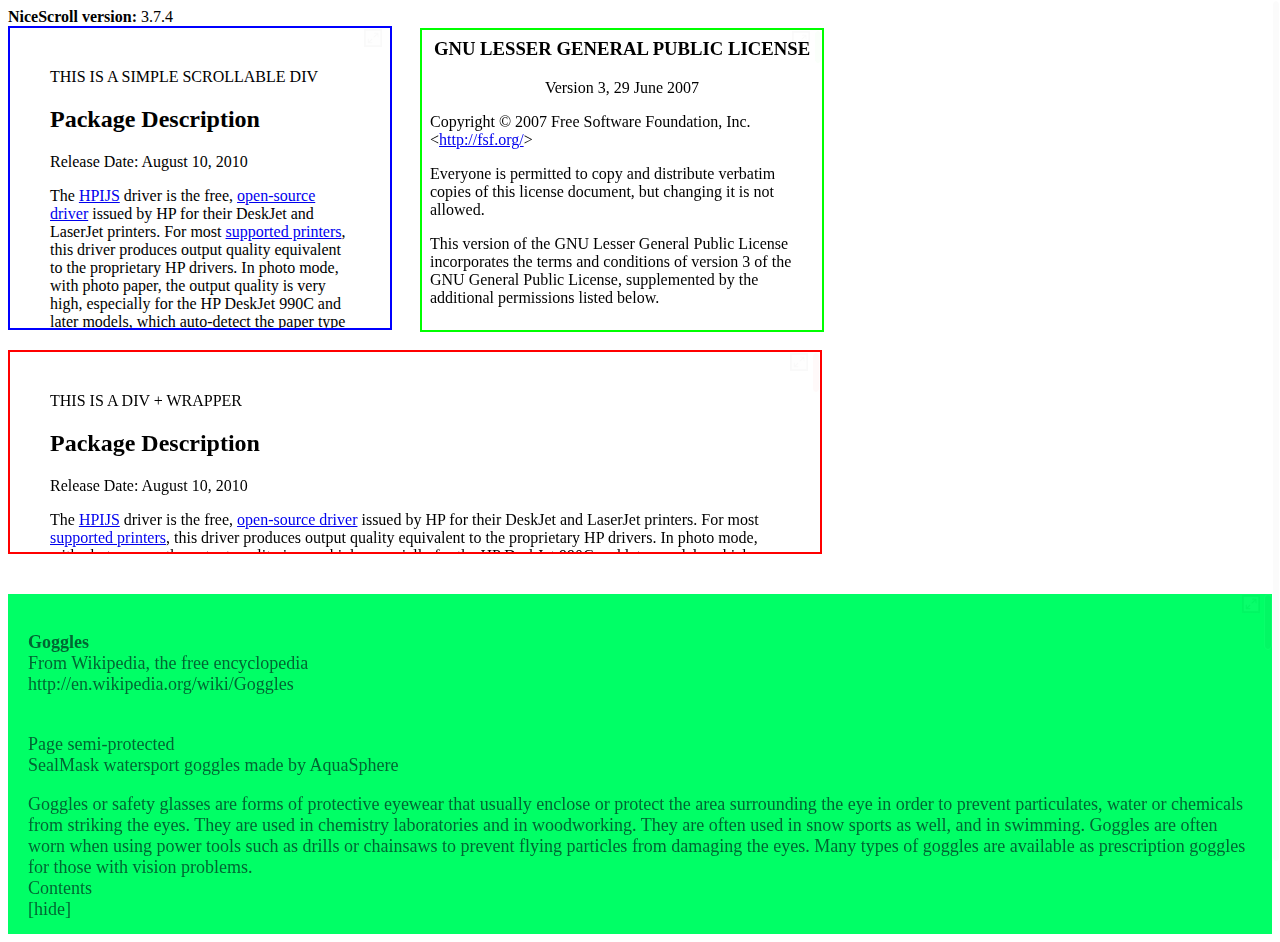
<file: again/js/demo/index.html>
<!DOCTYPE html PUBLIC "-//W3C//DTD XHTML 1.0 Transitional//EN" "http://www.w3.org/TR/xhtml1/DTD/xhtml1-transitional.dtd">
<html xmlns="http://www.w3.org/1999/xhtml">
<head>
<meta http-equiv="Content-Type" content="text/html; charset=utf-8" />
<title>jQuery NiceScroll Test Page</title>
<style type="text/css">
#boxscroll {
	padding: 40px;
	height: 220px;
	width: 300px;
	border: 2px solid #00F;
	overflow: auto;
  margin-bottom:20px;
}
#boxscroll2 {
	padding: 40px;
	height: 120px;
	width: 730px;
	border: 2px solid #F00;
	overflow: auto;
}
#boxscroll3 {
	overflow: hidden;
}
#boxframe {
	position:absolute;
	top:28px;
	left:420px;
	width:400px;
	height:300px;
	overflow:auto;
	border: 2px solid #0F0;
}
#boxscroll4 {
	height: 300px;
	margin-top: 40px;
	background-color: #00FF66;
	font-family: Georgia, "Times New Roman", Times, serif;
	font-size: 18px;
	padding: 20px;
	color: #006633;
	overflow: auto;
}
</style>

<script src="https://code.jquery.com/jquery-1.12.4.min.js"></script>
<script src="js/jquery.nicescroll.min.js"></script>

<script>
  $(document).ready(function() {
  
	var nice = $("html").niceScroll();  // The document page (body)
	
	$("#div1").html($("#div1").html()+' '+nice.version);
    
    $("#boxscroll").niceScroll({cursorborder:"",cursorcolor:"#00F",boxzoom:true}); // First scrollable DIV

    $("#boxscroll2").niceScroll("#contentscroll2",{cursorcolor:"#F00",cursoropacitymax:0.7,boxzoom:true,touchbehavior:true});  // Second scrollable DIV
    $("#boxframe").niceScroll("#boxscroll3",{cursorcolor:"#0F0",cursoropacitymax:0.7,boxzoom:true,touchbehavior:true});  // This is an IFrame (iPad compatible)
	
    $("#boxscroll4").niceScroll("#boxscroll4 .wrapper",{boxzoom:true});  // hw acceleration enabled when using wrapper
    
  });
</script>

<meta name="viewport" content="user-scalable=no" />

</head>

<body>

<div id="div1"><strong>NiceScroll version:</strong></div>

<div id="boxscroll">
THIS IS A SIMPLE SCROLLABLE DIV
  <h2> Package Description </h2>
  <p>Release Date: August 10, 2010</p>
  <p>The <a title="http://www.openprinting.org/show_driver.cgi?driver=hpijs" rel="nofollow" href="http://www.openprinting.org/show_driver.cgi?driver=hpijs">HPIJS</a> driver is the free, <a title="http://hplipopensource.com/hplip-web/index.html" rel="nofollow" href="http://hplipopensource.com/hplip-web/index.html">open-source driver</a> issued by HP for their DeskJet and LaserJet printers. For most <a title="" href="http://www.linuxfoundation.org/collaborate/workgroups/openprinting/macosx/hpijs#Printers">supported printers</a>,   this driver produces output quality equivalent to the proprietary HP   drivers. In photo mode, with photo paper, the output quality is very   high, especially for the HP DeskJet 990C and later models, which   auto-detect the paper type in hardware. Photo printing is fully   supported in the newer 6- and 7-ink models.</p>
  <p>A major advantage of using this driver over those supplied by HP is   the direct interface between HPIJS and the native CUPS spooler, which   allows printing from any printer over any available connection such as   USB, AppleTalk, TCP/IP (via LPD and IPP), HP JetDirect, and shared   windows printers via SAMBA. Additionally, this driver utilizes the   existing Mac OS X USB &quot;backend&quot; and thus does not install any software   that might interfere with standard USB operation.</p>
  <p>Please note:</p>
  <ul>
    <li>HP does not provide any support for HPLIP or HPIJS on the Mac OS X platform.</li>
    <li><a href="http://www.linuxfoundation.org/en/OpenPrinting/MacOSX/hpijs-USB">Several HP USB devices</a> may not print successfully over the standard Mac OS X USB &quot;backend&quot;. Please <a href="http://www.linuxfoundation.org/en/OpenPrinting/MacOSX/hpijs-USB">see this note</a> for more information.</li>
  </ul>
  <h2>Release Notes</h2>
  <ul>
    <li>This release fixes a problem with the PPDs that caused many job   options such as page orientation, color/grayscale mode, duplex printing,   etc. to fail.</li>
    <li>HPIJS is HP's universal printer driver for most of their   non-PostScript printers. It comes as a part of HPLIP, HP Linux Imaging   and Printing.</li>
    <li>The PPDs for HP printers are now sourced from the HPLIP package rather than the OpenPrinting.org database.</li>
    <li>PPDs for printers from other manufacturers are provided by OpenPrinting.org.</li>
    <li>Some printers are only partially supported.  Printers such as<br />
      HP LaserJet 1022<br />
      HP LaserJet p1505n<br />
      HP LaserJet p12014<br />
      HP LaserJet p2035<br />
      require a proprietary plug-in for full support.  This package does not contain or support such plug-ins.</li>
  </ul>
  <p><a name="Printer_Set_Up_Instructions" id="Printer_Set_Up_Instructions"></a></p>
  <h2> Printer Set Up Instructions </h2>
  <p>To add a printer queue, Leopard (Mac OS X 10.5.x) users should use   the Print &amp; Fax from System Preferences. Click on the + (plus) icon   at the lower left. A new window will open. In that window, click the   Default Browser icon at the top left. Highlight your printer in the   section below. Use the &quot;Print Using&quot; pop-up menu near the bottom of the   window to select the correct PPD for your printer and click Add.</p>
  <p>Tiger users should open the Printer Setup Utility and click on the   Add icon at the top of the Printer List window. A new window will open.   In that window, click the Default Browser icon at the top left.   Highlight your printer in the section below. Use the &quot;Print Using&quot;   pop-up menu near the bottom of the window to select the correct PPD for   your printer and click Add.</p>
  <p>Jaguar (OS X 10.2.x) and Panther (OS X 10.3.x) users should open   Print Center (Jaguar) or Printer Setup Utility (Panther), hold down the   Option key, and click the Add Printer button in the Print Center   toolbar. Within the setup sheet, choose Advanced from the top popup   menu; then in the &quot;Device:&quot; popup menu select your printer by name (it   should be the last item in the menu list). Finally, select the correct   PPD from the model browser and click Add.</p>
</div>

<div id="boxscroll2">
  <div id="contentscroll2">
    THIS IS A DIV + WRAPPER
    <h2>Package Description </h2>
    <p>Release Date: August 10, 2010</p>
    <p>The <a title="http://www.openprinting.org/show_driver.cgi?driver=hpijs" rel="nofollow" href="http://www.openprinting.org/show_driver.cgi?driver=hpijs">HPIJS</a> driver is the free, <a title="http://hplipopensource.com/hplip-web/index.html" rel="nofollow" href="http://hplipopensource.com/hplip-web/index.html">open-source driver</a> issued by HP for their DeskJet and LaserJet printers. For most <a title="" href="http://www.linuxfoundation.org/collaborate/workgroups/openprinting/macosx/hpijs#Printers">supported printers</a>,   this driver produces output quality equivalent to the proprietary HP   drivers. In photo mode, with photo paper, the output quality is very   high, especially for the HP DeskJet 990C and later models, which   auto-detect the paper type in hardware. Photo printing is fully   supported in the newer 6- and 7-ink models.</p>
    <p>A major advantage of using this driver over those supplied by HP is   the direct interface between HPIJS and the native CUPS spooler, which   allows printing from any printer over any available connection such as   USB, AppleTalk, TCP/IP (via LPD and IPP), HP JetDirect, and shared   windows printers via SAMBA. Additionally, this driver utilizes the   existing Mac OS X USB &quot;backend&quot; and thus does not install any software   that might interfere with standard USB operation.</p>
    <p>Please note:</p>
    <ul>
      <li>HP does not provide any support for HPLIP or HPIJS on the Mac OS X platform.</li>
      <li><a href="http://www.linuxfoundation.org/en/OpenPrinting/MacOSX/hpijs-USB">Several HP USB devices</a> may not print successfully over the standard Mac OS X USB &quot;backend&quot;. Please <a href="http://www.linuxfoundation.org/en/OpenPrinting/MacOSX/hpijs-USB">see this note</a> for more information.</li>
    </ul>
    <h2>Release Notes</h2>
    <ul>
      <li>This release fixes a problem with the PPDs that caused many job   options such as page orientation, color/grayscale mode, duplex printing,   etc. to fail.</li>
      <li>HPIJS is HP's universal printer driver for most of their   non-PostScript printers. It comes as a part of HPLIP, HP Linux Imaging   and Printing.</li>
      <li>The PPDs for HP printers are now sourced from the HPLIP package rather than the OpenPrinting.org database.</li>
      <li>PPDs for printers from other manufacturers are provided by OpenPrinting.org.</li>
      <li>Some printers are only partially supported.  Printers such as<br />
        HP LaserJet 1022<br />
        HP LaserJet p1505n<br />
        HP LaserJet p12014<br />
        HP LaserJet p2035<br />
        require a proprietary plug-in for full support.  This package does not contain or support such plug-ins.</li>
    </ul>
    <p><a name="Printer_Set_Up_Instructions" id="Printer_Set_Up_Instructions"></a></p>
    <h2> Printer Set Up Instructions </h2>
    <p>To add a printer queue, Leopard (Mac OS X 10.5.x) users should use   the Print &amp; Fax from System Preferences. Click on the + (plus) icon   at the lower left. A new window will open. In that window, click the   Default Browser icon at the top left. Highlight your printer in the   section below. Use the &quot;Print Using&quot; pop-up menu near the bottom of the   window to select the correct PPD for your printer and click Add.</p>
    <p>Tiger users should open the Printer Setup Utility and click on the   Add icon at the top of the Printer List window. A new window will open.   In that window, click the Default Browser icon at the top left.   Highlight your printer in the section below. Use the &quot;Print Using&quot;   pop-up menu near the bottom of the window to select the correct PPD for   your printer and click Add.</p>
    <p>Jaguar (OS X 10.2.x) and Panther (OS X 10.3.x) users should open   Print Center (Jaguar) or Printer Setup Utility (Panther), hold down the   Option key, and click the Add Printer button in the Print Center   toolbar. Within the setup sheet, choose Advanced from the top popup   menu; then in the &quot;Device:&quot; popup menu select your printer by name (it   should be the last item in the menu list). Finally, select the correct   PPD from the model browser and click Add.</p>
  </div>
</div>

<div id="boxframe">
<iframe id="boxscroll3" src="iframe/lgpl-3.0-standalone.html" height="100%" width="100%" frameborder="0" onload="$(this).height($(this).contents().height());"></iframe>
</div>


<div id="boxscroll4">
<div class="wrapper">
  <p><strong>Goggles</strong><br />
    From Wikipedia, the free encyclopedia<br />
  http://en.wikipedia.org/wiki/Goggles</p>
  <p><br />
    Page semi-protected<br />
    SealMask watersport goggles made by AquaSphere</p>
  <p>Goggles or safety glasses are forms of protective eyewear that usually enclose or protect the area surrounding the eye in order to prevent particulates, water or chemicals from striking the eyes. They are used in chemistry laboratories and in woodworking. They are often used in snow sports as well, and in swimming. Goggles are often worn when using power tools such as drills or chainsaws to prevent flying particles from damaging the eyes. Many types of goggles are available as prescription goggles for those with vision problems.<br />
    Contents<br />
    [hide] </p>
  <p> 1 History<br />
    2 Types<br />
    3 Fashion<br />
    4 Non-human<br />
    5 See also<br />
    6 References</p>
  <p>History</p>
  <p>The Eskimos carved Inuit snow goggles from caribou antler, and wood and shell, to help prevent snow blindness. The goggles were curved to fit the user's face and had a large groove cut in the back to allow for the nose. A long thin slit was cut through the goggles to allow in a small amount of light, diminishing subsequent ultraviolet rays. The goggles were held to the head by a cord made of caribou sinew.</p>
  <p>In the early 20th century, goggles were worn by drivers of uncovered cars to prevent irritation of the eyes by dust or wind. [1] Likewise in the first ten years after the invention of the airplane in 1903 goggles became a necessity as wind blow became more severe as aircraft speeds increased and as protection against bugstrikes at high altitudes. The first pilot to wear goggles was probably Charles Manly in his failed attempt to fly Samuel Langley's aerodrome in 1903.</p>
  <p> Traditional Inuit goggles used to combat snow blindness</p>
  <p> Metal nenets goggles</p>
  <p> Blowtorching goggles and safety helmet</p>
  <p> Swimming goggles</p>
  <p>Types</p>
  <p>The requirements for goggles varies depending on the use. Some examples:</p>
  <p> Cold weather: Most modern cold-weather goggles have two layers of lens to prevent the interior from becoming &quot;foggy&quot;. With only a single lens, the interior water vapor condenses onto the lens because the lens is colder than the vapor, although anti-fog agents can be used. The reasoning behind dual layer lens is that the inner lens will be warm while the outer lens will be cold. As long as the temperature of the inner lens is close to that of the interior water vapor, the vapor should not condense. However, if water vapor gets between the layers of the lens, condensation can occur between the lenses and is almost impossible to get rid of; thus, properly constructed and maintained dual-layer lenses should be air-tight to prevent water vapor from getting in between the lenses.<br />
    Swimming: Must be watertight to prevent water, such as salt water when swimming in the ocean, or chlorinated water when swimming in a pool, from irritating the eyes or blurring vision. Allows swimmers to see clearly underwater. They will not be usable more than a few feet underwater, because the water pressure will press them tightly against the face. Examples of these include the Swedish goggles.<br />
    Power tools: Must be made of an unbreakable material that prevents chunks of metal, wood, plastic, concrete, and so on from hitting or piercing the eye. Usually has some sort of ventilation to prevent sweat from building up inside the goggles and fogging the surface.<br />
    Blowtorch goggles: These protect the eyes from glare and flying sparks and hot metal splashes while using or near as blowtorch. They are not the correct filters for arc welding.<br />
    Welding goggles: Includes all goggles for eye protection during welding or cutting. They provide protection against debris, the heat from welding, and, with the proper filters, the optical radiation resulting from the welding, which can otherwise cause arc eye.<br />
    Motorcycle riding and other open-air activities: Prevents insects, dust, and so on from hitting the eyes.<br />
    Laboratory and research: Combines impact resistance with side shields to prevent chemical splashes reaching the eyes. May also include laser protection which would be covered by EN 207 (Europe) and ANSI Z 136 (United States). Examples of these include red adaptation goggles.<br />
    Racquetball: Protect the eyes from racquets swinging in an enclosed area and from impact from hard rubber ball.<br />
    Winter sports: Protect the eyes from glare and from icy particles flying up from the ground.<br />
    Astronomy and meteorology: dark adaptor goggles are used before going outside at night, in order to help the eyes adapt to the dark.<br />
    Basketball: Several NBA players have worn goggles during play, including Kareem Abdul-Jabbar, James Worthy, Horace Grant, Kurt Rambis and Amar'e Stoudemire; they prevent a fellow player from scratching or hitting the eyes when trying to grab the basketball.<br />
    Aviation: In open cockpit aircraft, such as old biplanes, aviators, such as Amelia Earhart and Charles Kingsford Smith, would wear goggles to help protect from the wind and are still in use today. Examples of these include the AN-6530 goggles.<br />
    Virtual reality: A virtual reality headset, sometimes called &quot;goggles&quot;, is a wrap-around visual interface to display computer output. Commonly the computer display information is presented as a three-dimensional representation of real-world environments.</p>
  <p>Fashion</p>
  <p>Goggles are often worn as a fashion statement in certain subcultures, most often as part of the cybergoth subculture. They are usually worn over the eyes or up on the forehead to secure 'falls': a type of long, often brightly-coloured, synthetic hairpiece. Fans of the steampunk genre or subculture also frequently wear steampunk-styled goggles, particularly when performing in a live action role-playing game.</p>
  <p>Goggles are also frequently used by anime and manga characters as a fashion statement. For example, it is an idiosyncrasy of team leader characters in the Digimon anime to wear goggles. Other notable characters who wear goggles are the young Naruto Uzumaki and Konohamaru from Naruto, Matt from Death Note and Usopp from One Piece.<br />
    Non-human<br />
    Bullfighting horse wearing eye protection<br />
    A US Military working dog attached to a helicopter hoist in Afghanistan.</p>
  <p>Goggles are available for horses used in speed sports such as horse racing.[2] In some traditions of horse mounted bullfighting, the horse may wear a protective cloth over its eyes.</p>
  <p>Goggles have been used on military working dogs, for protection in harsh conditions, such as sandstorms and rotorwash from helicopters. One of the brands of these types of goggles are Doggles.<br />
    See also<br />
    Wikimedia Commons has media related to: Goggles</p>
  <p> Ballistic Eye Wear<br />
    Beer goggles<br />
    Google Goggles<br />
    Night vision device<br />
    Personal protective equipment<br />
    Safety engineering<br />
    Visor</p>
  <p>References</p>
  <p> ^ Alfred C. Harmsworth (1904). Motors and Motor-driving.<br />
    ^ Landers T. A. (2006) Professional Care of the Racehorse, Revised Edition: A Guide to Grooming, Feeding, and Handling the Equine Athlete. Blood Horse Publications. 308 pages. Page 138.</p>
  <p></p>
</div>
</div>

</body>
</html>
</file>
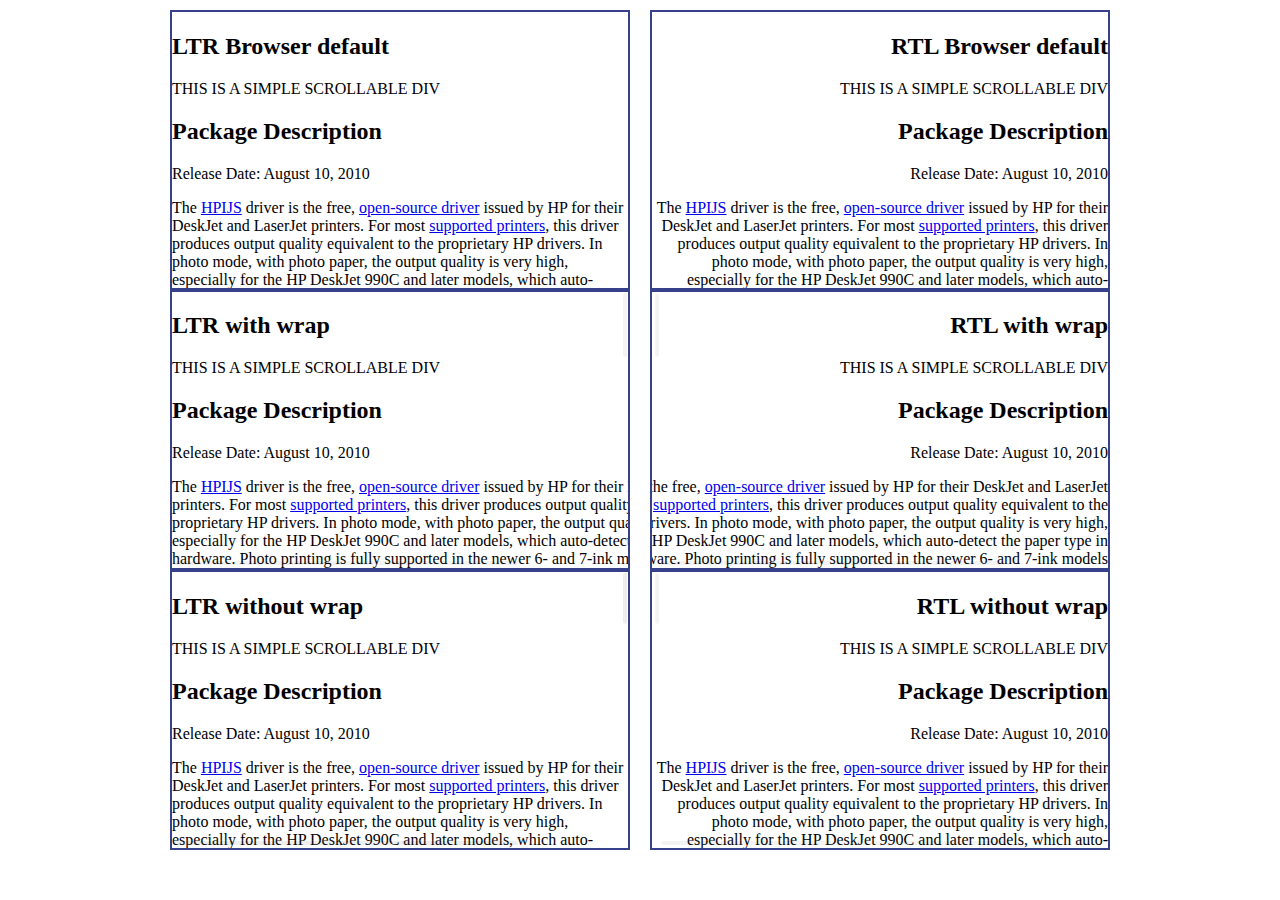
<file: again/js/demo/rtlmode/index.html>
<!DOCTYPE html>
<html xmlns="http://www.w3.org/1999/xhtml">
<head>
<meta http-equiv="Content-Type" content="text/html; charset=utf-8" />
<title>jQuery NiceScroll Test Page</title>
<style>
    *{
        -moz-box-sizing: border-box;
        -webkit-box-sizing: border-box;
        -ms-box-sizing: border-box;
        -o-box-sizing: border-box;
        box-sizing: border-box;
    }
    .main{
        width:960px;
        margin:0 auto;
    }
    .row{
        margin:10px 0;
    }
    .row:after,
    .row:before{
        content:'';
        display: table;
    }
    .row > div{
        float: right;
        width:460px;
        height: 280px;
        margin:0 10px;
        border:solid 2px #37418b;
        overflow: hidden;
    }

    .too-long{
        width:600px;
        min-height: 1px;
    }

    .row > div .wrap{
        width:600px;
    }

    #rtl-native,
    #rtl-test,
    #rtl-test-nowrap{
        direction: rtl;
    }

    #ltr-native,
    #ltr-test,
    #ltr-test-nowrap{
        direction: ltr;
    }

    #ltr-native,
    #rtl-native{
        overflow: scroll;
    }

</style>
<script src="//code.jquery.com/jquery-1.11.3.min.js"></script>
<script src="../../jquery.nicescroll.min.js"></script>

<script>
  $(document).ready(function() {
  
	var nice = $("html").niceScroll();  // The document page (body)
	

	// because of some bugs in hw acceleration when using wrapper in rtl mode, disbale hw acceleration
    $("#rtl-test").niceScroll('#rtl-test .wrap',{railalign:'left',rtlmode:true,hwacceleration:false});

    $("#rtl-test-nowrap").niceScroll({railalign:'left',rtlmode:true});

    $("#ltr-test").niceScroll('#ltr-test .wrap');

    $("#ltr-test-nowrap").niceScroll();
    
  });
</script>

<meta name="viewport" content="user-scalable=no" />

</head>

<body style="direction:rtl;">
    <div class="main">

        <div class="row">

            <div id="rtl-native">
                <div class="too-long"></div>
                <h2>RTL Browser default</h2>
                THIS IS A SIMPLE SCROLLABLE DIV
                <h2> Package Description </h2>
                <p>Release Date: August 10, 2010</p>
                <p>The <a title="http://www.openprinting.org/show_driver.cgi?driver=hpijs" rel="nofollow" href="http://www.openprinting.org/show_driver.cgi?driver=hpijs">HPIJS</a> driver is the free, <a title="http://hplipopensource.com/hplip-web/index.html" rel="nofollow" href="http://hplipopensource.com/hplip-web/index.html">open-source driver</a> issued by HP for their DeskJet and LaserJet printers. For most <a title="" href="http://www.linuxfoundation.org/collaborate/workgroups/openprinting/macosx/hpijs#Printers">supported printers</a>,   this driver produces output quality equivalent to the proprietary HP   drivers. In photo mode, with photo paper, the output quality is very   high, especially for the HP DeskJet 990C and later models, which   auto-detect the paper type in hardware. Photo printing is fully   supported in the newer 6- and 7-ink models.</p>
                <p>A major advantage of using this driver over those supplied by HP is   the direct interface between HPIJS and the native CUPS spooler, which   allows printing from any printer over any available connection such as   USB, AppleTalk, TCP/IP (via LPD and IPP), HP JetDirect, and shared   windows printers via SAMBA. Additionally, this driver utilizes the   existing Mac OS X USB &quot;backend&quot; and thus does not install any software   that might interfere with standard USB operation.</p>
                <p>Please note:</p>
                <ul>
                    <li>HP does not provide any support for HPLIP or HPIJS on the Mac OS X platform.</li>
                    <li><a href="http://www.linuxfoundation.org/en/OpenPrinting/MacOSX/hpijs-USB">Several HP USB devices</a> may not print successfully over the standard Mac OS X USB &quot;backend&quot;. Please <a href="http://www.linuxfoundation.org/en/OpenPrinting/MacOSX/hpijs-USB">see this note</a> for more information.</li>
                </ul>
                <h2>Release Notes</h2>
                <ul>
                    <li>This release fixes a problem with the PPDs that caused many job   options such as page orientation, color/grayscale mode, duplex printing,   etc. to fail.</li>
                    <li>HPIJS is HP's universal printer driver for most of their   non-PostScript printers. It comes as a part of HPLIP, HP Linux Imaging   and Printing.</li>
                    <li>The PPDs for HP printers are now sourced from the HPLIP package rather than the OpenPrinting.org database.</li>
                    <li>PPDs for printers from other manufacturers are provided by OpenPrinting.org.</li>
                    <li>Some printers are only partially supported.  Printers such as<br />
                        HP LaserJet 1022<br />
                        HP LaserJet p1505n<br />
                        HP LaserJet p12014<br />
                        HP LaserJet p2035<br />
                        require a proprietary plug-in for full support.  This package does not contain or support such plug-ins.</li>
                </ul>
                <p><a name="Printer_Set_Up_Instructions" ></a></p>
                <h2> Printer Set Up Instructions </h2>
                <p>To add a printer queue, Leopard (Mac OS X 10.5.x) users should use   the Print &amp; Fax from System Preferences. Click on the + (plus) icon   at the lower left. A new window will open. In that window, click the   Default Browser icon at the top left. Highlight your printer in the   section below. Use the &quot;Print Using&quot; pop-up menu near the bottom of the   window to select the correct PPD for your printer and click Add.</p>
                <p>Tiger users should open the Printer Setup Utility and click on the   Add icon at the top of the Printer List window. A new window will open.   In that window, click the Default Browser icon at the top left.   Highlight your printer in the section below. Use the &quot;Print Using&quot;   pop-up menu near the bottom of the window to select the correct PPD for   your printer and click Add.</p>
                <p>Jaguar (OS X 10.2.x) and Panther (OS X 10.3.x) users should open   Print Center (Jaguar) or Printer Setup Utility (Panther), hold down the   Option key, and click the Add Printer button in the Print Center   toolbar. Within the setup sheet, choose Advanced from the top popup   menu; then in the &quot;Device:&quot; popup menu select your printer by name (it   should be the last item in the menu list). Finally, select the correct   PPD from the model browser and click Add.</p>
            </div>

            <div id="ltr-native">
                <div class="too-long"></div>
                <h2>LTR Browser default</h2>
                THIS IS A SIMPLE SCROLLABLE DIV
                <h2> Package Description </h2>
                <p>Release Date: August 10, 2010</p>
                <p>The <a title="http://www.openprinting.org/show_driver.cgi?driver=hpijs" rel="nofollow" href="http://www.openprinting.org/show_driver.cgi?driver=hpijs">HPIJS</a> driver is the free, <a title="http://hplipopensource.com/hplip-web/index.html" rel="nofollow" href="http://hplipopensource.com/hplip-web/index.html">open-source driver</a> issued by HP for their DeskJet and LaserJet printers. For most <a title="" href="http://www.linuxfoundation.org/collaborate/workgroups/openprinting/macosx/hpijs#Printers">supported printers</a>,   this driver produces output quality equivalent to the proprietary HP   drivers. In photo mode, with photo paper, the output quality is very   high, especially for the HP DeskJet 990C and later models, which   auto-detect the paper type in hardware. Photo printing is fully   supported in the newer 6- and 7-ink models.</p>
                <p>A major advantage of using this driver over those supplied by HP is   the direct interface between HPIJS and the native CUPS spooler, which   allows printing from any printer over any available connection such as   USB, AppleTalk, TCP/IP (via LPD and IPP), HP JetDirect, and shared   windows printers via SAMBA. Additionally, this driver utilizes the   existing Mac OS X USB &quot;backend&quot; and thus does not install any software   that might interfere with standard USB operation.</p>
                <p>Please note:</p>
                <ul>
                    <li>HP does not provide any support for HPLIP or HPIJS on the Mac OS X platform.</li>
                    <li><a href="http://www.linuxfoundation.org/en/OpenPrinting/MacOSX/hpijs-USB">Several HP USB devices</a> may not print successfully over the standard Mac OS X USB &quot;backend&quot;. Please <a href="http://www.linuxfoundation.org/en/OpenPrinting/MacOSX/hpijs-USB">see this note</a> for more information.</li>
                </ul>
                <h2>Release Notes</h2>
                <ul>
                    <li>This release fixes a problem with the PPDs that caused many job   options such as page orientation, color/grayscale mode, duplex printing,   etc. to fail.</li>
                    <li>HPIJS is HP's universal printer driver for most of their   non-PostScript printers. It comes as a part of HPLIP, HP Linux Imaging   and Printing.</li>
                    <li>The PPDs for HP printers are now sourced from the HPLIP package rather than the OpenPrinting.org database.</li>
                    <li>PPDs for printers from other manufacturers are provided by OpenPrinting.org.</li>
                    <li>Some printers are only partially supported.  Printers such as<br />
                        HP LaserJet 1022<br />
                        HP LaserJet p1505n<br />
                        HP LaserJet p12014<br />
                        HP LaserJet p2035<br />
                        require a proprietary plug-in for full support.  This package does not contain or support such plug-ins.</li>
                </ul>
                <p><a></a></p>
                <h2> Printer Set Up Instructions </h2>
                <p>To add a printer queue, Leopard (Mac OS X 10.5.x) users should use   the Print &amp; Fax from System Preferences. Click on the + (plus) icon   at the lower left. A new window will open. In that window, click the   Default Browser icon at the top left. Highlight your printer in the   section below. Use the &quot;Print Using&quot; pop-up menu near the bottom of the   window to select the correct PPD for your printer and click Add.</p>
                <p>Tiger users should open the Printer Setup Utility and click on the   Add icon at the top of the Printer List window. A new window will open.   In that window, click the Default Browser icon at the top left.   Highlight your printer in the section below. Use the &quot;Print Using&quot;   pop-up menu near the bottom of the window to select the correct PPD for   your printer and click Add.</p>
                <p>Jaguar (OS X 10.2.x) and Panther (OS X 10.3.x) users should open   Print Center (Jaguar) or Printer Setup Utility (Panther), hold down the   Option key, and click the Add Printer button in the Print Center   toolbar. Within the setup sheet, choose Advanced from the top popup   menu; then in the &quot;Device:&quot; popup menu select your printer by name (it   should be the last item in the menu list). Finally, select the correct   PPD from the model browser and click Add.</p>
            </div>

        </div>
        <div class="row">

            <div id="rtl-test">
                <div class="wrap">
                    <h2>RTL with wrap</h2>
                    THIS IS A SIMPLE SCROLLABLE DIV
                    <h2> Package Description </h2>
                    <p>Release Date: August 10, 2010</p>
                    <p>The <a title="http://www.openprinting.org/show_driver.cgi?driver=hpijs" rel="nofollow" href="http://www.openprinting.org/show_driver.cgi?driver=hpijs">HPIJS</a> driver is the free, <a title="http://hplipopensource.com/hplip-web/index.html" rel="nofollow" href="http://hplipopensource.com/hplip-web/index.html">open-source driver</a> issued by HP for their DeskJet and LaserJet printers. For most <a title="" href="http://www.linuxfoundation.org/collaborate/workgroups/openprinting/macosx/hpijs#Printers">supported printers</a>,   this driver produces output quality equivalent to the proprietary HP   drivers. In photo mode, with photo paper, the output quality is very   high, especially for the HP DeskJet 990C and later models, which   auto-detect the paper type in hardware. Photo printing is fully   supported in the newer 6- and 7-ink models.</p>
                    <p>A major advantage of using this driver over those supplied by HP is   the direct interface between HPIJS and the native CUPS spooler, which   allows printing from any printer over any available connection such as   USB, AppleTalk, TCP/IP (via LPD and IPP), HP JetDirect, and shared   windows printers via SAMBA. Additionally, this driver utilizes the   existing Mac OS X USB &quot;backend&quot; and thus does not install any software   that might interfere with standard USB operation.</p>
                    <p>Please note:</p>
                    <ul>
                        <li>HP does not provide any support for HPLIP or HPIJS on the Mac OS X platform.</li>
                        <li><a href="http://www.linuxfoundation.org/en/OpenPrinting/MacOSX/hpijs-USB">Several HP USB devices</a> may not print successfully over the standard Mac OS X USB &quot;backend&quot;. Please <a href="http://www.linuxfoundation.org/en/OpenPrinting/MacOSX/hpijs-USB">see this note</a> for more information.</li>
                    </ul>
                    <h2>Release Notes</h2>
                    <ul>
                        <li>This release fixes a problem with the PPDs that caused many job   options such as page orientation, color/grayscale mode, duplex printing,   etc. to fail.</li>
                        <li>HPIJS is HP's universal printer driver for most of their   non-PostScript printers. It comes as a part of HPLIP, HP Linux Imaging   and Printing.</li>
                        <li>The PPDs for HP printers are now sourced from the HPLIP package rather than the OpenPrinting.org database.</li>
                        <li>PPDs for printers from other manufacturers are provided by OpenPrinting.org.</li>
                        <li>Some printers are only partially supported.  Printers such as<br />
                            HP LaserJet 1022<br />
                            HP LaserJet p1505n<br />
                            HP LaserJet p12014<br />
                            HP LaserJet p2035<br />
                            require a proprietary plug-in for full support.  This package does not contain or support such plug-ins.</li>
                    </ul>
                    <p><a></a></p>
                    <h2> Printer Set Up Instructions </h2>
                    <p>To add a printer queue, Leopard (Mac OS X 10.5.x) users should use   the Print &amp; Fax from System Preferences. Click on the + (plus) icon   at the lower left. A new window will open. In that window, click the   Default Browser icon at the top left. Highlight your printer in the   section below. Use the &quot;Print Using&quot; pop-up menu near the bottom of the   window to select the correct PPD for your printer and click Add.</p>
                    <p>Tiger users should open the Printer Setup Utility and click on the   Add icon at the top of the Printer List window. A new window will open.   In that window, click the Default Browser icon at the top left.   Highlight your printer in the section below. Use the &quot;Print Using&quot;   pop-up menu near the bottom of the window to select the correct PPD for   your printer and click Add.</p>
                    <p>Jaguar (OS X 10.2.x) and Panther (OS X 10.3.x) users should open   Print Center (Jaguar) or Printer Setup Utility (Panther), hold down the   Option key, and click the Add Printer button in the Print Center   toolbar. Within the setup sheet, choose Advanced from the top popup   menu; then in the &quot;Device:&quot; popup menu select your printer by name (it   should be the last item in the menu list). Finally, select the correct   PPD from the model browser and click Add.</p>
                </div>
            </div>

            <div id="ltr-test">
                <div class="wrap">
                    <h2>LTR with wrap</h2>
                    THIS IS A SIMPLE SCROLLABLE DIV
                    <h2> Package Description </h2>
                    <p>Release Date: August 10, 2010</p>
                    <p>The <a title="http://www.openprinting.org/show_driver.cgi?driver=hpijs" rel="nofollow" href="http://www.openprinting.org/show_driver.cgi?driver=hpijs">HPIJS</a> driver is the free, <a title="http://hplipopensource.com/hplip-web/index.html" rel="nofollow" href="http://hplipopensource.com/hplip-web/index.html">open-source driver</a> issued by HP for their DeskJet and LaserJet printers. For most <a title="" href="http://www.linuxfoundation.org/collaborate/workgroups/openprinting/macosx/hpijs#Printers">supported printers</a>,   this driver produces output quality equivalent to the proprietary HP   drivers. In photo mode, with photo paper, the output quality is very   high, especially for the HP DeskJet 990C and later models, which   auto-detect the paper type in hardware. Photo printing is fully   supported in the newer 6- and 7-ink models.</p>
                    <p>A major advantage of using this driver over those supplied by HP is   the direct interface between HPIJS and the native CUPS spooler, which   allows printing from any printer over any available connection such as   USB, AppleTalk, TCP/IP (via LPD and IPP), HP JetDirect, and shared   windows printers via SAMBA. Additionally, this driver utilizes the   existing Mac OS X USB &quot;backend&quot; and thus does not install any software   that might interfere with standard USB operation.</p>
                    <p>Please note:</p>
                    <ul>
                        <li>HP does not provide any support for HPLIP or HPIJS on the Mac OS X platform.</li>
                        <li><a href="http://www.linuxfoundation.org/en/OpenPrinting/MacOSX/hpijs-USB">Several HP USB devices</a> may not print successfully over the standard Mac OS X USB &quot;backend&quot;. Please <a href="http://www.linuxfoundation.org/en/OpenPrinting/MacOSX/hpijs-USB">see this note</a> for more information.</li>
                    </ul>
                    <h2>Release Notes</h2>
                    <ul>
                        <li>This release fixes a problem with the PPDs that caused many job   options such as page orientation, color/grayscale mode, duplex printing,   etc. to fail.</li>
                        <li>HPIJS is HP's universal printer driver for most of their   non-PostScript printers. It comes as a part of HPLIP, HP Linux Imaging   and Printing.</li>
                        <li>The PPDs for HP printers are now sourced from the HPLIP package rather than the OpenPrinting.org database.</li>
                        <li>PPDs for printers from other manufacturers are provided by OpenPrinting.org.</li>
                        <li>Some printers are only partially supported.  Printers such as<br />
                            HP LaserJet 1022<br />
                            HP LaserJet p1505n<br />
                            HP LaserJet p12014<br />
                            HP LaserJet p2035<br />
                            require a proprietary plug-in for full support.  This package does not contain or support such plug-ins.</li>
                    </ul>
                    <p><a ></a></p>
                    <h2> Printer Set Up Instructions </h2>
                    <p>To add a printer queue, Leopard (Mac OS X 10.5.x) users should use   the Print &amp; Fax from System Preferences. Click on the + (plus) icon   at the lower left. A new window will open. In that window, click the   Default Browser icon at the top left. Highlight your printer in the   section below. Use the &quot;Print Using&quot; pop-up menu near the bottom of the   window to select the correct PPD for your printer and click Add.</p>
                    <p>Tiger users should open the Printer Setup Utility and click on the   Add icon at the top of the Printer List window. A new window will open.   In that window, click the Default Browser icon at the top left.   Highlight your printer in the section below. Use the &quot;Print Using&quot;   pop-up menu near the bottom of the window to select the correct PPD for   your printer and click Add.</p>
                    <p>Jaguar (OS X 10.2.x) and Panther (OS X 10.3.x) users should open   Print Center (Jaguar) or Printer Setup Utility (Panther), hold down the   Option key, and click the Add Printer button in the Print Center   toolbar. Within the setup sheet, choose Advanced from the top popup   menu; then in the &quot;Device:&quot; popup menu select your printer by name (it   should be the last item in the menu list). Finally, select the correct   PPD from the model browser and click Add.</p>
                </div>
            </div>

        </div>
        <div class="row">

            <div id="rtl-test-nowrap">
                <div class="too-long"></div>
                <h2>RTL without wrap</h2>
                THIS IS A SIMPLE SCROLLABLE DIV
                <h2> Package Description </h2>
                <p>Release Date: August 10, 2010</p>
                <p>The <a title="http://www.openprinting.org/show_driver.cgi?driver=hpijs" rel="nofollow" href="http://www.openprinting.org/show_driver.cgi?driver=hpijs">HPIJS</a> driver is the free, <a title="http://hplipopensource.com/hplip-web/index.html" rel="nofollow" href="http://hplipopensource.com/hplip-web/index.html">open-source driver</a> issued by HP for their DeskJet and LaserJet printers. For most <a title="" href="http://www.linuxfoundation.org/collaborate/workgroups/openprinting/macosx/hpijs#Printers">supported printers</a>,   this driver produces output quality equivalent to the proprietary HP   drivers. In photo mode, with photo paper, the output quality is very   high, especially for the HP DeskJet 990C and later models, which   auto-detect the paper type in hardware. Photo printing is fully   supported in the newer 6- and 7-ink models.</p>
                <p>A major advantage of using this driver over those supplied by HP is   the direct interface between HPIJS and the native CUPS spooler, which   allows printing from any printer over any available connection such as   USB, AppleTalk, TCP/IP (via LPD and IPP), HP JetDirect, and shared   windows printers via SAMBA. Additionally, this driver utilizes the   existing Mac OS X USB &quot;backend&quot; and thus does not install any software   that might interfere with standard USB operation.</p>
                <p>Please note:</p>
                <ul>
                    <li>HP does not provide any support for HPLIP or HPIJS on the Mac OS X platform.</li>
                    <li><a href="http://www.linuxfoundation.org/en/OpenPrinting/MacOSX/hpijs-USB">Several HP USB devices</a> may not print successfully over the standard Mac OS X USB &quot;backend&quot;. Please <a href="http://www.linuxfoundation.org/en/OpenPrinting/MacOSX/hpijs-USB">see this note</a> for more information.</li>
                </ul>
                <h2>Release Notes</h2>
                <ul>
                    <li>This release fixes a problem with the PPDs that caused many job   options such as page orientation, color/grayscale mode, duplex printing,   etc. to fail.</li>
                    <li>HPIJS is HP's universal printer driver for most of their   non-PostScript printers. It comes as a part of HPLIP, HP Linux Imaging   and Printing.</li>
                    <li>The PPDs for HP printers are now sourced from the HPLIP package rather than the OpenPrinting.org database.</li>
                    <li>PPDs for printers from other manufacturers are provided by OpenPrinting.org.</li>
                    <li>Some printers are only partially supported.  Printers such as<br />
                        HP LaserJet 1022<br />
                        HP LaserJet p1505n<br />
                        HP LaserJet p12014<br />
                        HP LaserJet p2035<br />
                        require a proprietary plug-in for full support.  This package does not contain or support such plug-ins.</li>
                </ul>
                <p><a ></a></p>
                <h2> Printer Set Up Instructions </h2>
                <p>To add a printer queue, Leopard (Mac OS X 10.5.x) users should use   the Print &amp; Fax from System Preferences. Click on the + (plus) icon   at the lower left. A new window will open. In that window, click the   Default Browser icon at the top left. Highlight your printer in the   section below. Use the &quot;Print Using&quot; pop-up menu near the bottom of the   window to select the correct PPD for your printer and click Add.</p>
                <p>Tiger users should open the Printer Setup Utility and click on the   Add icon at the top of the Printer List window. A new window will open.   In that window, click the Default Browser icon at the top left.   Highlight your printer in the section below. Use the &quot;Print Using&quot;   pop-up menu near the bottom of the window to select the correct PPD for   your printer and click Add.</p>
                <p>Jaguar (OS X 10.2.x) and Panther (OS X 10.3.x) users should open   Print Center (Jaguar) or Printer Setup Utility (Panther), hold down the   Option key, and click the Add Printer button in the Print Center   toolbar. Within the setup sheet, choose Advanced from the top popup   menu; then in the &quot;Device:&quot; popup menu select your printer by name (it   should be the last item in the menu list). Finally, select the correct   PPD from the model browser and click Add.</p>
            </div>

            <div id="ltr-test-nowrap" >
                <div class="too-long"></div>
                <h2>LTR without wrap</h2>
                THIS IS A SIMPLE SCROLLABLE DIV
                <h2> Package Description </h2>
                <p>Release Date: August 10, 2010</p>
                <p>The <a title="http://www.openprinting.org/show_driver.cgi?driver=hpijs" rel="nofollow" href="http://www.openprinting.org/show_driver.cgi?driver=hpijs">HPIJS</a> driver is the free, <a title="http://hplipopensource.com/hplip-web/index.html" rel="nofollow" href="http://hplipopensource.com/hplip-web/index.html">open-source driver</a> issued by HP for their DeskJet and LaserJet printers. For most <a title="" href="http://www.linuxfoundation.org/collaborate/workgroups/openprinting/macosx/hpijs#Printers">supported printers</a>,   this driver produces output quality equivalent to the proprietary HP   drivers. In photo mode, with photo paper, the output quality is very   high, especially for the HP DeskJet 990C and later models, which   auto-detect the paper type in hardware. Photo printing is fully   supported in the newer 6- and 7-ink models.</p>
                <p>A major advantage of using this driver over those supplied by HP is   the direct interface between HPIJS and the native CUPS spooler, which   allows printing from any printer over any available connection such as   USB, AppleTalk, TCP/IP (via LPD and IPP), HP JetDirect, and shared   windows printers via SAMBA. Additionally, this driver utilizes the   existing Mac OS X USB &quot;backend&quot; and thus does not install any software   that might interfere with standard USB operation.</p>
                <p>Please note:</p>
                <ul>
                    <li>HP does not provide any support for HPLIP or HPIJS on the Mac OS X platform.</li>
                    <li><a href="http://www.linuxfoundation.org/en/OpenPrinting/MacOSX/hpijs-USB">Several HP USB devices</a> may not print successfully over the standard Mac OS X USB &quot;backend&quot;. Please <a href="http://www.linuxfoundation.org/en/OpenPrinting/MacOSX/hpijs-USB">see this note</a> for more information.</li>
                </ul>
                <h2>Release Notes</h2>
                <ul>
                    <li>This release fixes a problem with the PPDs that caused many job   options such as page orientation, color/grayscale mode, duplex printing,   etc. to fail.</li>
                    <li>HPIJS is HP's universal printer driver for most of their   non-PostScript printers. It comes as a part of HPLIP, HP Linux Imaging   and Printing.</li>
                    <li>The PPDs for HP printers are now sourced from the HPLIP package rather than the OpenPrinting.org database.</li>
                    <li>PPDs for printers from other manufacturers are provided by OpenPrinting.org.</li>
                    <li>Some printers are only partially supported.  Printers such as<br />
                        HP LaserJet 1022<br />
                        HP LaserJet p1505n<br />
                        HP LaserJet p12014<br />
                        HP LaserJet p2035<br />
                        require a proprietary plug-in for full support.  This package does not contain or support such plug-ins.</li>
                </ul>
                <p><a></a></p>
                <h2> Printer Set Up Instructions </h2>
                <p>To add a printer queue, Leopard (Mac OS X 10.5.x) users should use   the Print &amp; Fax from System Preferences. Click on the + (plus) icon   at the lower left. A new window will open. In that window, click the   Default Browser icon at the top left. Highlight your printer in the   section below. Use the &quot;Print Using&quot; pop-up menu near the bottom of the   window to select the correct PPD for your printer and click Add.</p>
                <p>Tiger users should open the Printer Setup Utility and click on the   Add icon at the top of the Printer List window. A new window will open.   In that window, click the Default Browser icon at the top left.   Highlight your printer in the section below. Use the &quot;Print Using&quot;   pop-up menu near the bottom of the window to select the correct PPD for   your printer and click Add.</p>
                <p>Jaguar (OS X 10.2.x) and Panther (OS X 10.3.x) users should open   Print Center (Jaguar) or Printer Setup Utility (Panther), hold down the   Option key, and click the Add Printer button in the Print Center   toolbar. Within the setup sheet, choose Advanced from the top popup   menu; then in the &quot;Device:&quot; popup menu select your printer by name (it   should be the last item in the menu list). Finally, select the correct   PPD from the model browser and click Add.</p>
            </div>

        </div>

    </div>
</body>
</html>
</file>
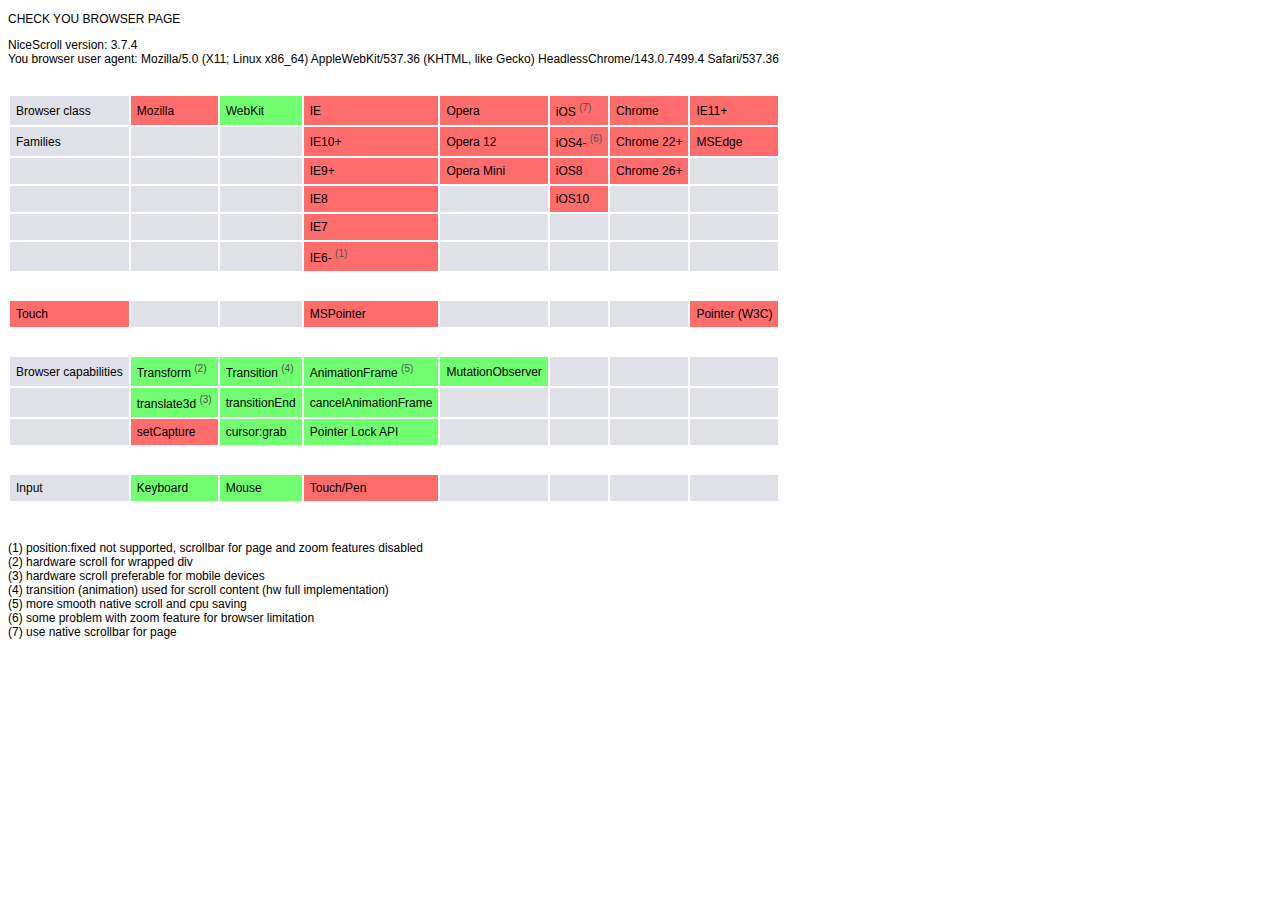
<file: again/js/demo/browser.html>
<!DOCTYPE html PUBLIC "-//W3C//DTD XHTML 1.0 Transitional//EN" "http://www.w3.org/TR/xhtml1/DTD/xhtml1-transitional.dtd">
<html xmlns="http://www.w3.org/1999/xhtml">
<head>
<meta http-equiv="Content-Type" content="text/html; charset=utf-8" />
<title>jQuery NiceScroll Browser Detection</title>
<style type="text/css">
.testok {
	background-color: #71FF71;
}
.testko {
	background-color: #FF6C6C;
}
body {
	font-family: Verdana, Arial, Helvetica, sans-serif;
	font-size: 12px;
}
.divs {
	padding-top: 4px;
}
.num {
	font-size: 10px;
	color: #525252;
	vertical-align: super;
}
</style>

<script src="https://code.jquery.com/jquery-1.12.4.min.js"></script>
<script src="js/jquery.nicescroll.min.js"></script>

<script>
  var nice = false;

  $(function() {
    nice = $("html").niceScroll();
  });
  
  var obj = window;
  
  console.log(obj.length);
  console.log("selector" in obj);
  
</script>

<script>
  
  function toCell(px,py,ok) {
    $("#tab1").find('tr').eq(py).find('td').eq(px).addClass((ok)?'testok':'testko');
  };
  
  $(window).load(function() {
    $("#div1").html($("#div1").html()+' '+nice.version);
	$("#div2").html($("#div2").html()+' '+navigator.userAgent);

	toCell(1,1,nice.detected.ismozilla);
	
	toCell(2,1,(nice.detected.iswebkit));
	
	toCell(3,1,nice.detected.isie);
	toCell(3,2,nice.detected.isie10);
	toCell(3,3,nice.detected.isie9);
	toCell(3,4,nice.detected.isie8);
	toCell(3,5,nice.detected.isie7);
	toCell(3,6,nice.detected.isieold);

  toCell(7,1,nice.detected.isie11);
  toCell(7,2,nice.detected.ismsedge);
  
	toCell(4,1,nice.detected.isopera);
  toCell(4,2,nice.detected.isopera12);
  toCell(4,3,nice.detected.isoperamini);
	
	toCell(5,1,nice.detected.isios);
	toCell(5,2,nice.detected.isios4);
  toCell(5,3,nice.detected.isios8);
  toCell(5,4,nice.detected.isios10);

  toCell(6,1,nice.detected.ischrome);
	toCell(6,2,nice.detected.ischrome22);
  toCell(6,3,nice.detected.ischrome26);

	
	toCell(0,8,nice.detected.cantouch);
	toCell(3,8,nice.detected.hasmstouch);
  toCell(7,8,nice.detected.hasw3ctouch);

	toCell(1,10,nice.detected.hastransform);
	toCell(1,11,nice.detected.hastranslate3d);
	toCell(2,10,nice.detected.hastransition);
	toCell(2,11,!!nice.detected.transitionend);
	toCell(3,10,nice.hasanimationframe);
	toCell(3,11,nice.hascancelanimationframe);
  toCell(4,10,nice.detected.hasMutationObserver);

	toCell(1,12,nice.detected.hasmousecapture);
	toCell(2,12,((nice.detected.cursorgrabvalue!='')&&(nice.detected.cursorgrabvalue.substr(0,3)!='url')));
	toCell(3,12,nice.detected.haspointerlock);

	toCell(1,14,!nice.detected.cantouch);  
	toCell(2,14,!nice.detected.cantouch);  
	toCell(3,14,nice.detected.cantouch||nice.istouchcapable||nice.hasmstouch||nice.detected.hasw3ctouch);
  //toCell(4,14,nice.detected.isie9mobile);  
	
  });
  
</script>

</head>

<body>
<p>CHECK YOU BROWSER PAGE</p>
<div id="div1">NiceScroll version:</div>
<div id="div2">You browser user agent:</div>
<table border="0" cellpadding="6" cellspacing="2" id="tab1">
  <tr>
    <td>&nbsp;</td>
    <td>&nbsp;</td>
    <td>&nbsp;</td>
    <td>&nbsp;</td>
    <td>&nbsp;</td>
    <td>&nbsp;</td>
    <td>&nbsp;</td>
  </tr>
  <tr>
    <td bgcolor="#E0E0E9">Browser class</td>
    <td bgcolor="#E0E0E9">Mozilla</td>
    <td bgcolor="#E0E0E9">WebKit</td>
    <td bgcolor="#E0E0E9">IE</td>
    <td bgcolor="#E0E0E9">Opera</td>
    <td bgcolor="#E0E0E9">iOS <span class="num">(7)</span></td>
		<td bgcolor="#E0E0E9">Chrome</td>
    <td bgcolor="#E0E0E9">IE11+</td>
  </tr>
  <tr>
    <td bgcolor="#E0E0E9">Families</td>
    <td bgcolor="#E0E0E9">&nbsp;</td>
    <td bgcolor="#E0E0E9">&nbsp;</td>
    <td bgcolor="#E0E0E9">IE10+</td>
    <td bgcolor="#E0E0E9">Opera&nbsp;12</td>
    <td bgcolor="#E0E0E9">iOS4- <span class="num">(6)</span></td>
		<td bgcolor="#E0E0E9">Chrome 22+</td>
    <td bgcolor="#E0E0E9">MSEdge</td>
  </tr>
  <tr>
    <td bgcolor="#E0E0E9">&nbsp;</td>
    <td bgcolor="#E0E0E9">&nbsp;</td>
    <td bgcolor="#E0E0E9">&nbsp;</td>
    <td bgcolor="#E0E0E9">IE9+</td>
    <td bgcolor="#E0E0E9">Opera&nbsp;Mini</td>
    <td bgcolor="#E0E0E9">iOS8</td>
		<td bgcolor="#E0E0E9">Chrome 26+</td>
    <td bgcolor="#E0E0E9">&nbsp;</td>
  </tr>
  <tr>
    <td bgcolor="#E0E0E9">&nbsp;</td>
    <td bgcolor="#E0E0E9">&nbsp;</td>
    <td bgcolor="#E0E0E9">&nbsp;</td>
    <td bgcolor="#E0E0E9">IE8</td>
    <td bgcolor="#E0E0E9">&nbsp;</td>
    <td bgcolor="#E0E0E9">iOS10</td>
		<td bgcolor="#E0E0E9">&nbsp;</td>
    <td bgcolor="#E0E0E9">&nbsp;</td>
  </tr>
  <tr>
    <td bgcolor="#E0E0E9">&nbsp;</td>
    <td bgcolor="#E0E0E9">&nbsp;</td>
    <td bgcolor="#E0E0E9">&nbsp;</td>
    <td bgcolor="#E0E0E9">IE7</td>
    <td bgcolor="#E0E0E9">&nbsp;</td>
    <td bgcolor="#E0E0E9">&nbsp;</td>
		<td bgcolor="#E0E0E9">&nbsp;</td>
    <td bgcolor="#E0E0E9">&nbsp;</td>
  </tr>
  <tr>
    <td bgcolor="#E0E0E9">&nbsp;</td>
    <td bgcolor="#E0E0E9">&nbsp;</td>
    <td bgcolor="#E0E0E9">&nbsp;</td>
    <td bgcolor="#E0E0E9">IE6- <span class="num">(1)</span></td>
    <td bgcolor="#E0E0E9">&nbsp;</td>
    <td bgcolor="#E0E0E9">&nbsp;</td>
		<td bgcolor="#E0E0E9">&nbsp;</td>
    <td bgcolor="#E0E0E9">&nbsp;</td>
  </tr>
  <tr>
    <td>&nbsp;</td>
    <td>&nbsp;</td>
    <td>&nbsp;</td>
    <td>&nbsp;</td>
    <td>&nbsp;</td>
    <td>&nbsp;</td>
		<td>&nbsp;</td>
    <td>&nbsp;</td>
  </tr>
  <tr bgcolor="#E0E0E9">
    <td>Touch</td>
    <td>&nbsp;</td>
    <td>&nbsp;</td>
    <td>MSPointer</td>
    <td>&nbsp;</td>
    <td>&nbsp;</td>
		<td>&nbsp;</td>
    <td>Pointer (W3C)</td>
  </tr>
  <tr>
    <td>&nbsp;</td>
    <td>&nbsp;</td>
    <td>&nbsp;</td>
    <td>&nbsp;</td>
    <td>&nbsp;</td>
    <td>&nbsp;</td>
		<td>&nbsp;</td>
    <td>&nbsp;</td>
  </tr>
  <tr>
    <td bgcolor="#E0E0E9">Browser capabilities</td>
    <td bgcolor="#E0E0E9">Transform <span class="num">(2)</span></td>
    <td bgcolor="#E0E0E9">Transition <span class="num">(4)</span></td>
    <td bgcolor="#E0E0E9">AnimationFrame <span class="num">(5)</span></td>
    <td bgcolor="#E0E0E9">MutationObserver</td>
    <td bgcolor="#E0E0E9">&nbsp;</td>
		<td bgcolor="#E0E0E9">&nbsp;</td>
    <td bgcolor="#E0E0E9">&nbsp;</td>
  </tr>
  <tr>
    <td bgcolor="#E0E0E9">&nbsp;</td>
    <td bgcolor="#E0E0E9">translate3d <span class="num">(3)</span></td>
    <td bgcolor="#E0E0E9">transitionEnd</td>
    <td bgcolor="#E0E0E9">cancelAnimationFrame</td>
    <td bgcolor="#E0E0E9">&nbsp;</td>
    <td bgcolor="#E0E0E9">&nbsp;</td>
		<td bgcolor="#E0E0E9">&nbsp;</td>
    <td bgcolor="#E0E0E9">&nbsp;</td>
  </tr>
  <tr>
    <td bgcolor="#E0E0E9">&nbsp;</td>
    <td bgcolor="#E0E0E9">setCapture</td>
    <td bgcolor="#E0E0E9">cursor:grab</td>
    <td bgcolor="#E0E0E9">Pointer Lock API</td>
    <td bgcolor="#E0E0E9">&nbsp;</td>
    <td bgcolor="#E0E0E9">&nbsp;</td>
		<td bgcolor="#E0E0E9">&nbsp;</td>
    <td bgcolor="#E0E0E9">&nbsp;</td>
  </tr>
  <tr>
    <td>&nbsp;</td>
    <td>&nbsp;</td>
    <td>&nbsp;</td>
    <td>&nbsp;</td>
    <td>&nbsp;</td>
    <td>&nbsp;</td>
		<td>&nbsp;</td>
    <td>&nbsp;</td>
  </tr>
  <tr bgcolor="#E0E0E9">
    <td>Input</td>
    <td>Keyboard</td>
    <td>Mouse</td>
    <td>Touch/Pen</td>
    <td>&nbsp;</td>
    <td>&nbsp;</td>
		<td>&nbsp;</td>
    <td>&nbsp;</td>
  </tr>  
</table>
<p>&nbsp; </p>

<p>(1) position:fixed not supported, scrollbar for page and zoom features disabled<br />
  (2) hardware scroll for wrapped div<br />
(3) hardware scroll preferable for mobile devices<br />
(4) transition (animation) used for scroll content (hw full implementation)<br />
(5) more smooth native scroll and cpu saving<br />
(6) some problem with zoom feature for browser limitation<br />
(7) use native scrollbar for page<br />
</p>
<p>&nbsp; </p>

<script type="text/javascript">

  var _gaq = _gaq || [];
  _gaq.push(['_setAccount', 'UA-26840957-1']);
  _gaq.push(['_setDomainName', '.areaaperta.com']);
  _gaq.push(['_trackPageview']);

  (function() {
    var ga = document.createElement('script'); ga.type = 'text/javascript'; ga.async = true;
    ga.src = ('https:' == document.location.protocol ? 'https://ssl' : 'http://www') + '.google-analytics.com/ga.js';
    var s = document.getElementsByTagName('script')[0]; s.parentNode.insertBefore(ga, s);
  })();

</script>

</body>
</html>
</file>
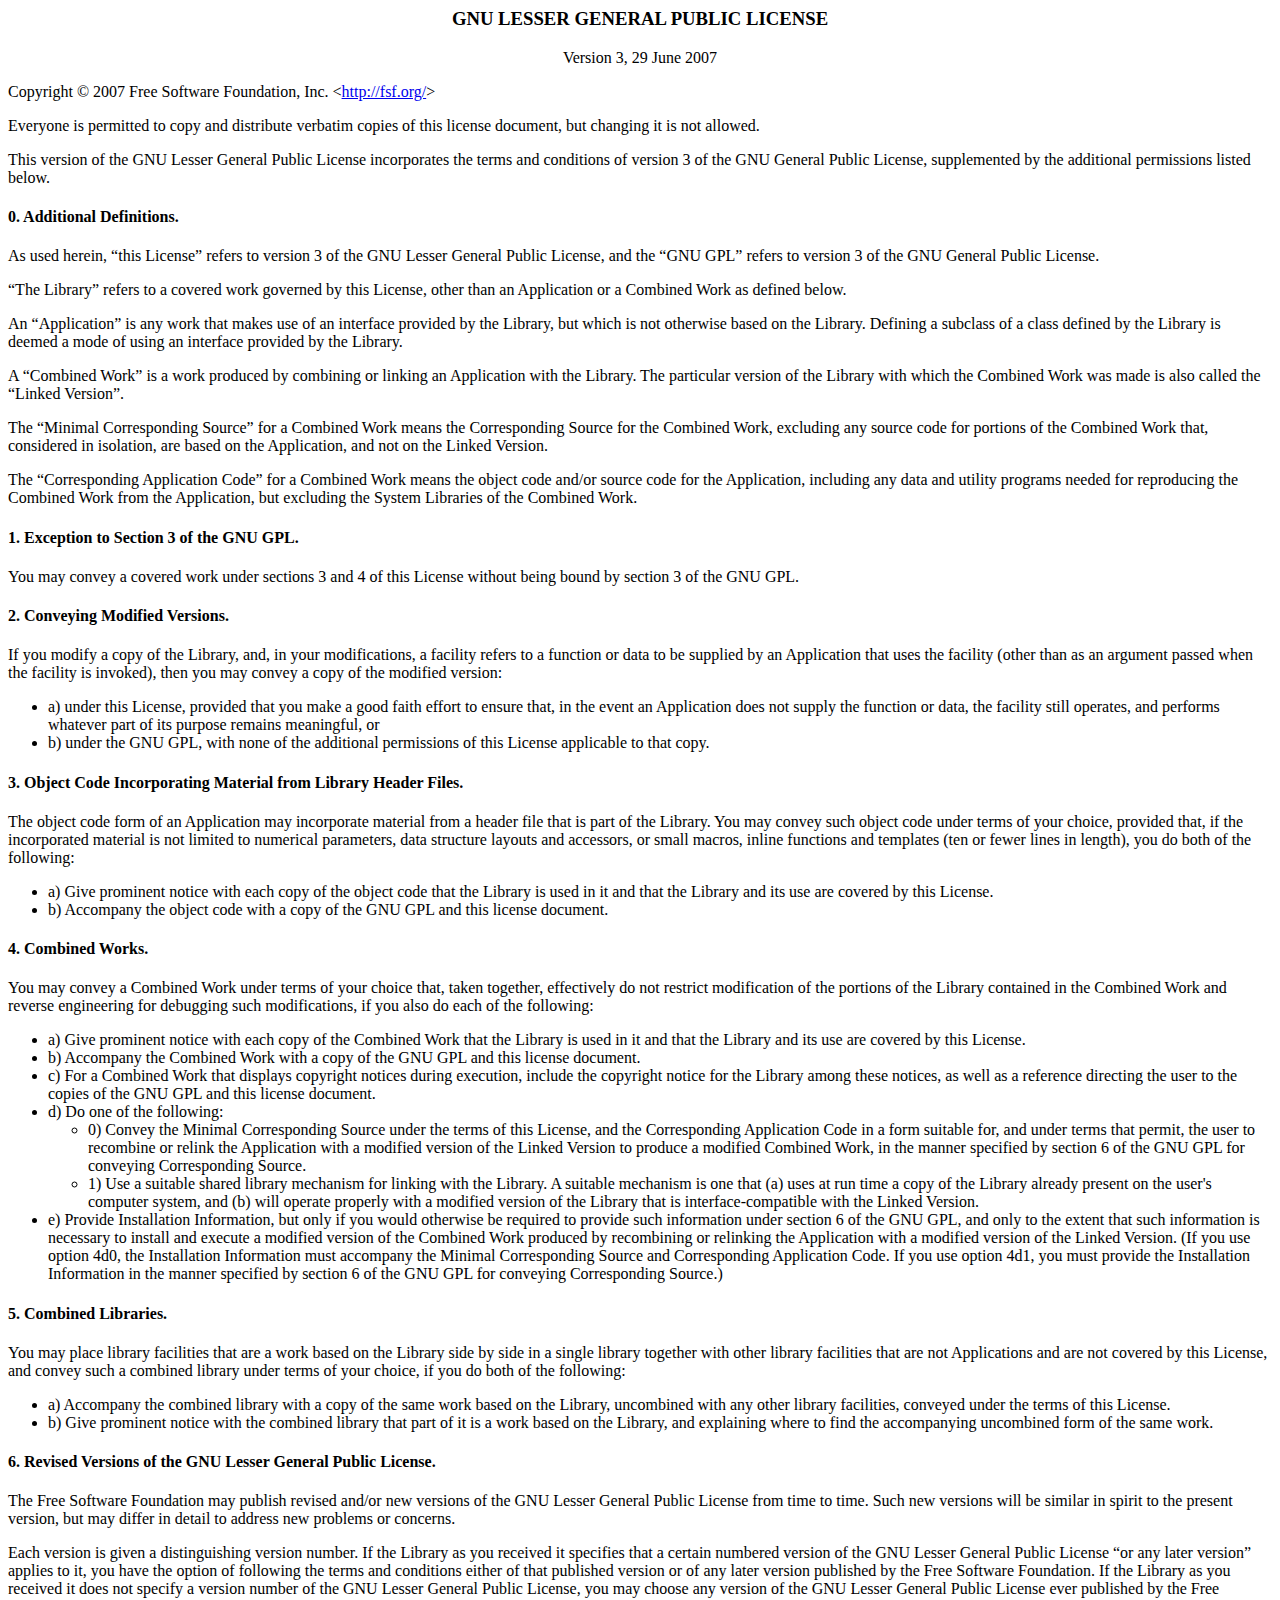
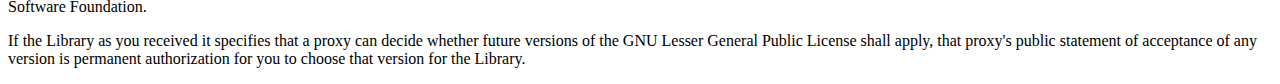
<file: again/js/demo/iframe/lgpl-3.0-standalone.html>
<!DOCTYPE html PUBLIC "-//W3C//DTD HTML 4.01 Transitional//EN">
<html><head>
 <meta http-equiv="Content-Type" content="text/html; charset=UTF-8">
 <title>GNU Lesser General Public License v3.0 - GNU Project - Free Software Foundation (FSF)</title>
 <link rel="alternate" type="application/rdf+xml" href="http://www.gnu.org/licenses/lgpl-3.0.rdf"> 
</head>
<body>
<h3 style="text-align: center;">GNU LESSER GENERAL PUBLIC LICENSE</h3>
<p style="text-align: center;">Version 3, 29 June 2007</p>

<p>Copyright © 2007 Free Software Foundation, Inc.
 &lt;<a href="http://fsf.org/">http://fsf.org/</a>&gt;</p><p>
 Everyone is permitted to copy and distribute verbatim copies
 of this license document, but changing it is not allowed.</p>

<p>This version of the GNU Lesser General Public License incorporates
the terms and conditions of version 3 of the GNU General Public
License, supplemented by the additional permissions listed below.</p>

<h4><a name="section0"></a>0. Additional Definitions.</h4>

<p>As used herein, “this License” refers to version 3 of the GNU Lesser
General Public License, and the “GNU GPL” refers to version 3 of the GNU
General Public License.</p>

<p>“The Library” refers to a covered work governed by this License,
other than an Application or a Combined Work as defined below.</p>

<p>An “Application” is any work that makes use of an interface provided
by the Library, but which is not otherwise based on the Library.
Defining a subclass of a class defined by the Library is deemed a mode
of using an interface provided by the Library.</p>

<p>A “Combined Work” is a work produced by combining or linking an
Application with the Library.  The particular version of the Library
with which the Combined Work was made is also called the “Linked
Version”.</p>

<p>The “Minimal Corresponding Source” for a Combined Work means the
Corresponding Source for the Combined Work, excluding any source code
for portions of the Combined Work that, considered in isolation, are
based on the Application, and not on the Linked Version.</p>

<p>The “Corresponding Application Code” for a Combined Work means the
object code and/or source code for the Application, including any data
and utility programs needed for reproducing the Combined Work from the
Application, but excluding the System Libraries of the Combined Work.</p>

<h4><a name="section1"></a>1. Exception to Section 3 of the GNU GPL.</h4>

<p>You may convey a covered work under sections 3 and 4 of this License
without being bound by section 3 of the GNU GPL.</p>

<h4><a name="section2"></a>2. Conveying Modified Versions.</h4>

<p>If you modify a copy of the Library, and, in your modifications, a
facility refers to a function or data to be supplied by an Application
that uses the facility (other than as an argument passed when the
facility is invoked), then you may convey a copy of the modified
version:</p>

<ul>
<li>a) under this License, provided that you make a good faith effort to
   ensure that, in the event an Application does not supply the
   function or data, the facility still operates, and performs
   whatever part of its purpose remains meaningful, or</li>

<li>b) under the GNU GPL, with none of the additional permissions of
   this License applicable to that copy.</li>
</ul>

<h4><a name="section3"></a>3. Object Code Incorporating Material from Library Header Files.</h4>

<p>The object code form of an Application may incorporate material from
a header file that is part of the Library.  You may convey such object
code under terms of your choice, provided that, if the incorporated
material is not limited to numerical parameters, data structure
layouts and accessors, or small macros, inline functions and templates
(ten or fewer lines in length), you do both of the following:</p>

<ul>
<li>a) Give prominent notice with each copy of the object code that the
   Library is used in it and that the Library and its use are
   covered by this License.</li>

<li>b) Accompany the object code with a copy of the GNU GPL and this license
   document.</li>
</ul>

<h4><a name="section4"></a>4. Combined Works.</h4>

<p>You may convey a Combined Work under terms of your choice that,
taken together, effectively do not restrict modification of the
portions of the Library contained in the Combined Work and reverse
engineering for debugging such modifications, if you also do each of
the following:</p>

<ul>
<li>a) Give prominent notice with each copy of the Combined Work that
   the Library is used in it and that the Library and its use are
   covered by this License.</li>

<li>b) Accompany the Combined Work with a copy of the GNU GPL and this license
   document.</li>

<li>c) For a Combined Work that displays copyright notices during
   execution, include the copyright notice for the Library among
   these notices, as well as a reference directing the user to the
   copies of the GNU GPL and this license document.</li>

<li>d) Do one of the following:

<ul>
<li>0) Convey the Minimal Corresponding Source under the terms of this
       License, and the Corresponding Application Code in a form
       suitable for, and under terms that permit, the user to
       recombine or relink the Application with a modified version of
       the Linked Version to produce a modified Combined Work, in the
       manner specified by section 6 of the GNU GPL for conveying
       Corresponding Source.</li>

<li>1) Use a suitable shared library mechanism for linking with the
       Library.  A suitable mechanism is one that (a) uses at run time
       a copy of the Library already present on the user's computer
       system, and (b) will operate properly with a modified version
       of the Library that is interface-compatible with the Linked
       Version.</li>
</ul></li>

<li>e) Provide Installation Information, but only if you would otherwise
   be required to provide such information under section 6 of the
   GNU GPL, and only to the extent that such information is
   necessary to install and execute a modified version of the
   Combined Work produced by recombining or relinking the
   Application with a modified version of the Linked Version. (If
   you use option 4d0, the Installation Information must accompany
   the Minimal Corresponding Source and Corresponding Application
   Code. If you use option 4d1, you must provide the Installation
   Information in the manner specified by section 6 of the GNU GPL
   for conveying Corresponding Source.)</li>
</ul>

<h4><a name="section5"></a>5. Combined Libraries.</h4>

<p>You may place library facilities that are a work based on the
Library side by side in a single library together with other library
facilities that are not Applications and are not covered by this
License, and convey such a combined library under terms of your
choice, if you do both of the following:</p>

<ul>
<li>a) Accompany the combined library with a copy of the same work based
   on the Library, uncombined with any other library facilities,
   conveyed under the terms of this License.</li>

<li>b) Give prominent notice with the combined library that part of it
   is a work based on the Library, and explaining where to find the
   accompanying uncombined form of the same work.</li>
</ul>

<h4><a name="section6"></a>6. Revised Versions of the GNU Lesser General Public License.</h4>

<p>The Free Software Foundation may publish revised and/or new versions
of the GNU Lesser General Public License from time to time. Such new
versions will be similar in spirit to the present version, but may
differ in detail to address new problems or concerns.</p>

<p>Each version is given a distinguishing version number. If the
Library as you received it specifies that a certain numbered version
of the GNU Lesser General Public License “or any later version”
applies to it, you have the option of following the terms and
conditions either of that published version or of any later version
published by the Free Software Foundation. If the Library as you
received it does not specify a version number of the GNU Lesser
General Public License, you may choose any version of the GNU Lesser
General Public License ever published by the Free Software Foundation.</p>

<p>If the Library as you received it specifies that a proxy can decide
whether future versions of the GNU Lesser General Public License shall
apply, that proxy's public statement of acceptance of any version is
permanent authorization for you to choose that version for the
Library.</p>


</body></html>
</file>
